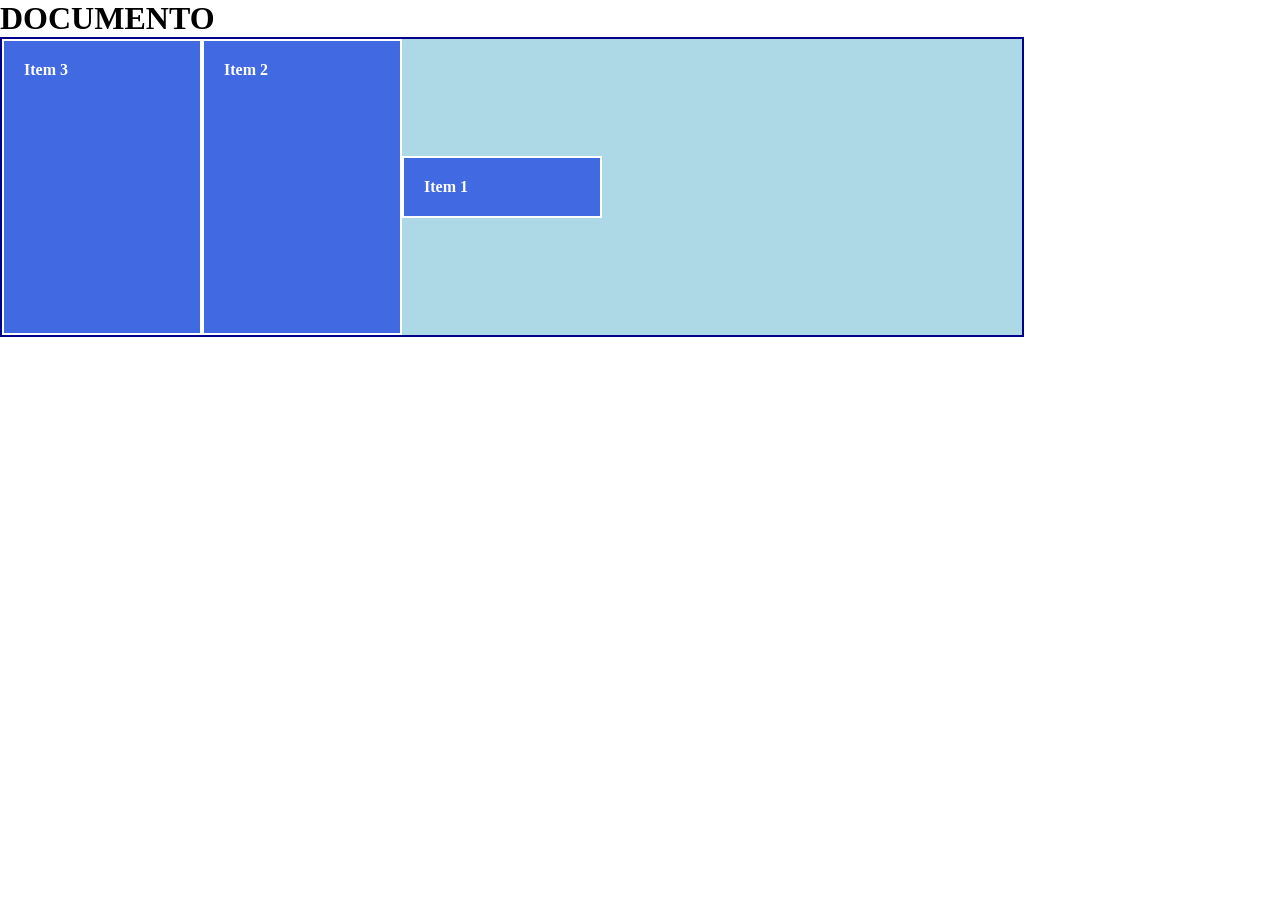
<file: index.html>
<!DOCTYPE html>
<html lang="en">
<head>
    <meta charset="UTF-8">
    <meta name="viewport" content="width=device-width, initial-scale=1.0">
    <title>Document</title>
    <link rel="stylesheet" href="css/style.css">
</head>
<body>
    <h1>DOCUMENTO</h1>
    <div class="conteiner">
        <div class="item item1">Item 1</div>
        <div class="item item2">Item 2</div>
        <div class="item item3">Item 3</div>
    </div>
</body>
</html>
</file>
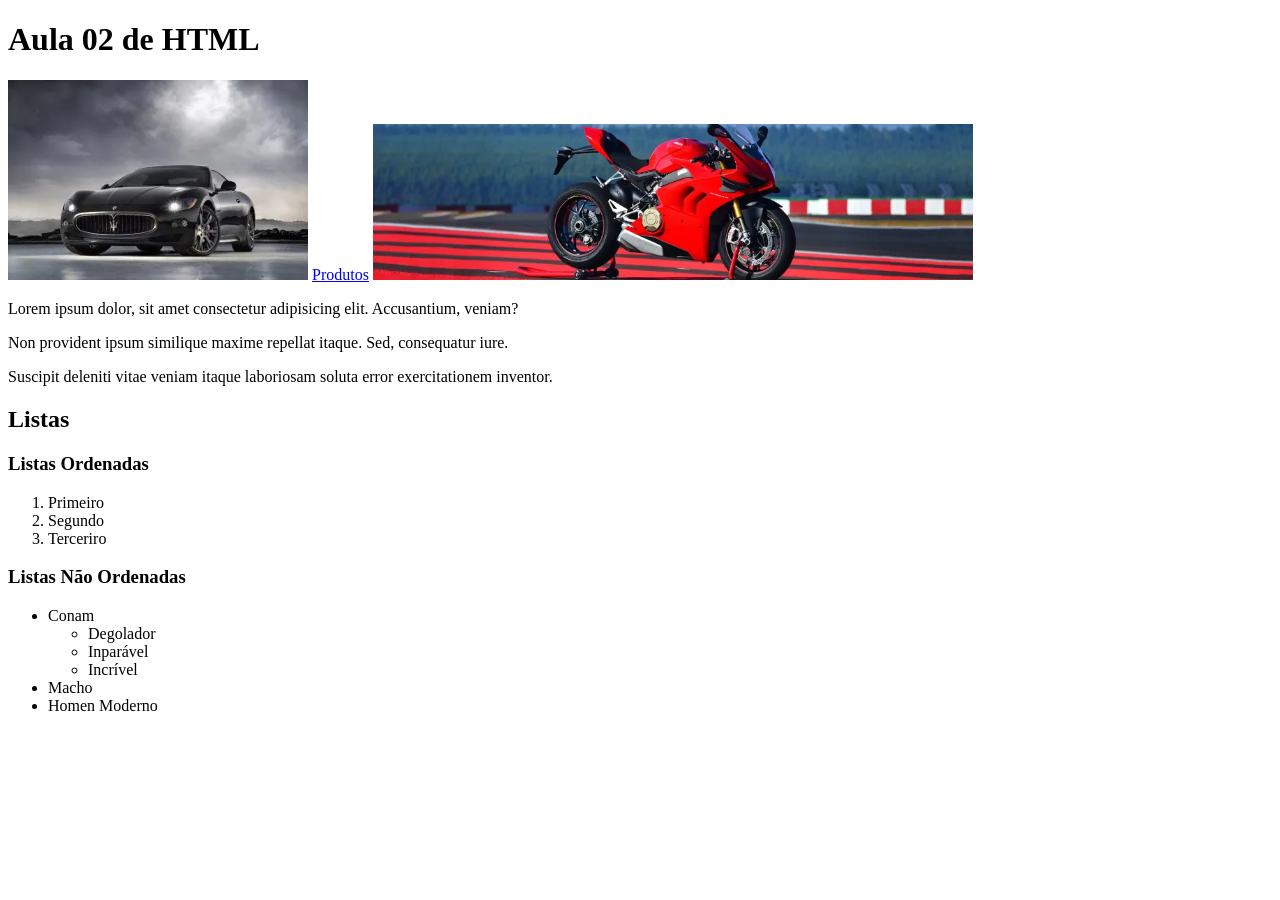
<file: Index.html>
<!DOCTYPE html>
<html lang="en">
<head>
    <meta charset="UTF-8">
    <meta name="viewport" content="width=device-width, initial-scale=1.0">
    <title>Página Principal</title>
</head>
<body>
    <h1>Aula 02 de HTML</h1>

<img src="img.webp" alt="Maserati" width="300px">

<a href="paginas/produtos.html">Produtos</a>

<img src="imgcar/ducati.webp" alt="Ducati" width="600px">
    <p>Lorem ipsum dolor, sit amet consectetur adipisicing elit. Accusantium, veniam?</p>
    <p>Non provident ipsum similique maxime repellat itaque. Sed, consequatur iure.</p>
    <p>Suscipit deleniti vitae veniam itaque laboriosam soluta error exercitationem inventor.</p>
    <h2>Listas</h2>
    <h3>Listas Ordenadas</h3>
      <ol>
        <li>Primeiro</li>
        <li>Segundo</li>
        <li>Terceriro</li>
      </ol>
    <h3>Listas Não Ordenadas</h3>
       <ul>
         <li>Conam</li>
             <ul>
                <li>Degolador</li>
                <li>Inparável</li>
                <li>Incrível</li>
             </ul>
         <li>Macho</li>
         <li>Homen Moderno</li>
       </ul>
</body>
</html>
</file>
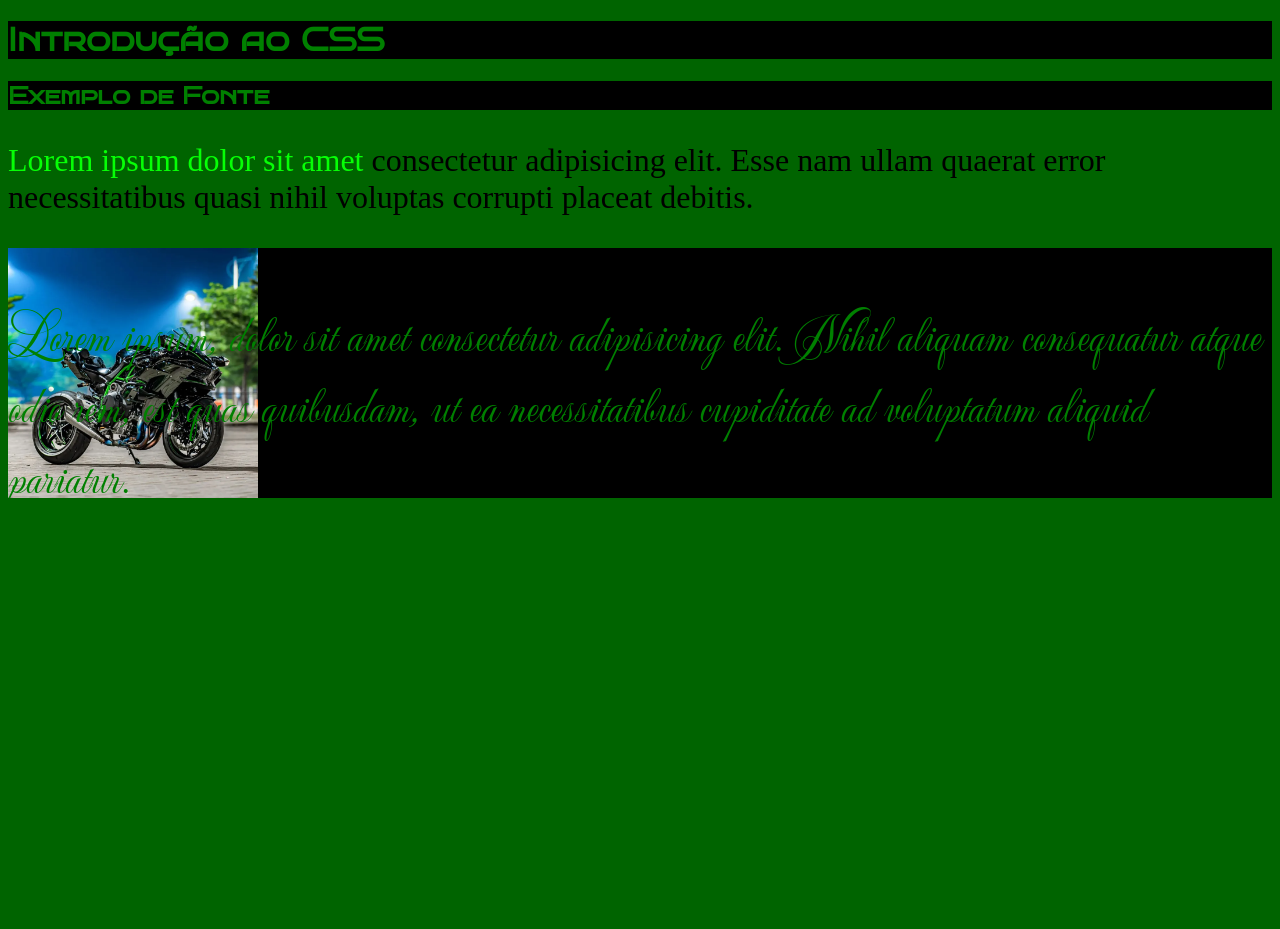
<file: aula-04/Index.html>
<!DOCTYPE html>
<html lang="en">
<head>
    <meta charset="UTF-8">
    <meta name="viewport" content="width=device-width, initial-scale=1.0">
    <title>Página Principal</title>
    <link rel="stylesheet" href="css/style.css">
</head>
<body>
    <h1 id="first">Introdução ao CSS</h1>
    
    <h2>Exemplo de Fonte</h2>

    <p class="fora"> <span> Lorem ipsum dolor sit amet </span> consectetur adipisicing elit. Esse nam ullam quaerat error necessitatibus quasi nihil voluptas corrupti placeat debitis.</p>

    <div>
        <p class="nova">Lorem ipsum, dolor sit amet consectetur adipisicing elit. Nihil aliquam consequatur atque odio rem, est quas quibusdam, ut ea necessitatibus cupiditate ad voluptatum aliquid pariatur.</p>
        <p class="nova">Lorem ipsum, dolor sit amet consectetur adipisicing elit. Nihil aliquam consequatur atque odio rem, est quas quibusdam, ut ea necessitatibus cupiditate ad voluptatum aliquid pariatur.</p>
        <p class="nova">Lorem ipsum, dolor sit amet consectetur adipisicing elit. Nihil aliquam consequatur atque odio rem, est quas quibusdam, ut ea necessitatibus cupiditate ad voluptatum aliquid pariatur.</p>
        <p class="nova">Lorem ipsum, dolor sit amet consectetur adipisicing elit. Nihil aliquam consequatur atque odio rem, est quas quibusdam, ut ea necessitatibus cupiditate ad voluptatum aliquid pariatur.</p>
        <p class="nova">Lorem ipsum, dolor sit amet consectetur adipisicing elit. Nihil aliquam consequatur atque odio rem, est quas quibusdam, ut ea necessitatibus cupiditate ad voluptatum aliquid pariatur.</p>
        <p>Sint earum eum, sed necessitatibus eaque libero at quis consequuntur minima labore tenetur quidem harum quaerat, adipisci dicta nemo dolore expedita excepturi? Eligendi, non voluptas.</p>
        <p>Amet, hic. Reiciendis, omnis. Ipsa fugit facere non veniam sed commodi sit molestiae illum sequi iusto eius itaque, totam vitae qui, odit quis nobis adipisci.</p>
        <p>Accusamus obcaecati quasi cum tenetur! Tempore incidunt blanditiis quisquam magni! Fuga, praesentium eaque illum dolorem veritatis repellat atque maxime eligendi dicta ut at exercitationem distinctio?</p>
        <p>In molestiae a id nulla, eveniet eius sequi debitis voluptatem consequuntur consectetur dolorem veniam nemo est saepe asperiores quasi ex ratione reiciendis ut odio sint!</p>
        <p>Repellat voluptatum quas nostrum, distinctio eos maiores. Explicabo quo ipsa reprehenderit! Nam, assumenda fugit voluptatum repudiandae voluptas non nesciunt excepturi modi doloribus nisi id similique?</p>
        <p>Aperiam commodi, minus dolorum dolore assumenda exercitationem sunt velit ad? Inventore obcaecati, necessitatibus enim minus consequuntur adipisci voluptatum ratione incidunt veniam. Repellat nemo atque quis.</p>
        <p>Et voluptatibus fugiat at corporis, qui labore sunt quis optio tempora vel excepturi eum cupiditate inventore officia culpa harum facilis, reiciendis sed numquam delectus soluta.</p>
        <p>Repudiandae ducimus optio eum voluptatibus, ea neque accusantium, explicabo quae dolor maxime modi necessitatibus aspernatur repellendus autem quibusdam magnam dolore, sunt tenetur aliquid. Excepturi, rerum?</p>
        <p>Laboriosam, nihil optio quaerat neque quam eligendi sit illo incidunt repudiandae quisquam omnis tenetur deleniti enim aliquam porro fugiat, error animi. Vel quia harum eos?</p>
        <p>Inventore suscipit enim libero quia ex optio alias rem debitis accusamus mollitia, cumque consequatur odio culpa porro necessitatibus, facilis in voluptas earum perspiciatis? Officiis, vero?</p>
        <p>Laborum beatae reprehenderit blanditiis, accusamus cupiditate sunt nulla rerum recusandae, illum sed ratione impedit ad, quam at corrupti repudiandae nam. Autem aliquid excepturi vitae impedit.</p>
        <p>Atque recusandae voluptates, ratione dicta dolores, voluptatem aperiam magni amet qui facere ad aut dolore veniam facilis assumenda illum? Fugiat delectus autem consequatur molestiae ab?</p>
        <p>Omnis consectetur hic modi necessitatibus eligendi nisi nulla recusandae. Incidunt, laborum labore repudiandae rerum maxime quae vitae, sequi temporibus voluptas architecto esse. Aliquam, quidem quis.</p>
        <p>Dolores cupiditate iste aliquid repellat, dolore rem odit corrupti veritatis deserunt, nisi iusto. Magni dicta voluptate libero possimus fugit nulla eius in quia, illum distinctio!</p>    
        <p>Lorem ipsum dolor sit amet consectetur adipisicing elit. Quisquam sed ullam labore provident itaque qui porro quidem ratione, incidunt nesciunt, saepe ipsam laborum consectetur nemo?</p>
        <p>Sed, asperiores ab nemo hic labore aut quae nihil tenetur consequuntur quas facilis repellat laborum minus nulla sint alias! Molestiae inventore delectus ea qui necessitatibus?</p>
        <p>Voluptatem dolore laboriosam hic ab, sit modi, quas eligendi doloremque minus ut excepturi vero. Ducimus fuga explicabo autem rem iste laborum ex numquam. Eius, officia.</p>
        <p>Eos, autem repellat odit accusamus eum nesciunt tempora assumenda sequi enim cum dolorum nostrum eius doloremque ab alias amet maxime perferendis minus dolore hic nam!</p>
        <p>Autem natus dolor minima perspiciatis id in reiciendis, quaerat deserunt quis saepe aut dignissimos iusto ducimus nobis sit accusamus a unde. Odit impedit saepe at!</p>
        <p>Enim sunt placeat nam, alias consequatur cum pariatur fuga odit debitis repudiandae assumenda ducimus labore laudantium quis aut quia, error eos sed consectetur, voluptatibus ipsa.</p>
        <p>Facere incidunt rerum animi veritatis earum voluptas magni soluta temporibus rem quae eligendi ipsum totam laborum labore vel officia excepturi, accusantium repellendus, voluptatibus non. Eius.</p>
        <p>Hic accusamus, tempore esse ratione pariatur debitis, id dolore error suscipit dolor vero culpa repellat. Laudantium rem ullam quisquam cumque molestias modi doloribus provident ipsa.</p>
        <p>Magnam, earum est recusandae sequi quibusdam tempore dolorum expedita unde nesciunt esse officiis saepe temporibus quos laboriosam modi et perferendis debitis rem quisquam, distinctio fugiat.</p>
        <p>Doloremque fugiat est ipsam maxime facilis autem quia repellendus velit ut corrupti architecto natus minima perferendis veritatis modi quo, culpa rem eius ipsum iure. Eveniet!</p>
        <p>Culpa similique expedita atque nemo animi dolorem error aliquid enim repellat autem cum magni minus optio id, nesciunt et dicta, consectetur sequi totam? Illum, neque.</p>
        <p>Quibusdam blanditiis animi natus eaque in eos harum illum ab labore, tempore, sed commodi sapiente voluptatem! Suscipit deleniti aut nam architecto aspernatur possimus eligendi in.</p>
        <p>Molestiae iure esse dolorum tempore voluptate? Nemo laboriosam eligendi consequatur necessitatibus ab molestias doloribus voluptatibus magnam eius! Nisi nobis voluptas nulla ratione quasi saepe. Omnis!</p>
        <p>Facilis facere quidem excepturi id, vitae minima eum eaque obcaecati distinctio architecto ad, assumenda aperiam, officiis tenetur iure explicabo molestias atque pariatur praesentium minus quam!</p>
        <p>Sint veritatis aliquid accusamus, itaque ex id officiis obcaecati nostrum soluta voluptatibus earum iure amet vel. Nobis tempore, velit alias veniam porro culpa ducimus cumque.</p>
        <p>Molestiae magni pariatur voluptatum sit commodi, ipsum quam voluptatibus numquam minima? Iusto saepe asperiores, perspiciatis temporibus nihil totam illum qui cum rem tenetur ullam eos!</p>
        <p>Nemo placeat vero necessitatibus, animi, quaerat numquam soluta perspiciatis impedit cum aliquid aspernatur voluptatum. Blanditiis eos modi a pariatur veritatis nisi eaque explicabo dicta voluptate.</p>
        <p>Eius earum labore ab optio alias impedit distinctio, sequi voluptatum vero, ipsa eaque dolorum nam ut molestiae veritatis animi deserunt excepturi ad dolorem illo? Perspiciatis.</p>
        <p>Odio tempora et dignissimos, consectetur quos culpa aliquam, rerum accusamus ea impedit voluptates aut ut! Voluptas, illum! Optio fuga cum a hic, accusantium iste neque?</p>
        <p>Quod eligendi ab consequatur autem, molestias quis saepe error modi odit commodi sed voluptatum perspiciatis reprehenderit vitae sunt perferendis omnis tenetur. Omnis quasi ullam molestias.</p>
        <p>Suscipit corporis iure quam sit repellendus vel dolorum omnis eius et similique necessitatibus, velit ex saepe. Ab autem commodi laudantium similique suscipit maxime ut! Placeat.</p>
        <p>Ducimus est quibusdam ex delectus vero repudiandae ea! Nostrum recusandae, saepe eaque reiciendis fugit similique voluptates, quo accusantium debitis, tempore sapiente deserunt modi rem vitae!</p>
        <p>Tempora, voluptates voluptas. Earum expedita maxime eligendi, dolores iste sed! Eos ut ipsam illo, consequuntur aut minima accusantium sequi. Obcaecati corporis earum aliquid animi vel.</p>
        <p>Dicta aut id minus veniam animi asperiores nisi vitae voluptatum dolores eaque saepe repellendus numquam laudantium porro expedita nam laborum, aliquam, voluptatem excepturi et pariatur.</p>
        <p>Repudiandae non sint sit rerum maxime dolor, nihil fugiat, praesentium quibusdam illum deleniti quia? Quod ipsa modi repudiandae, non recusandae architecto quisquam cumque dicta vero.</p>

    </div>
</body>
</html>
</file>
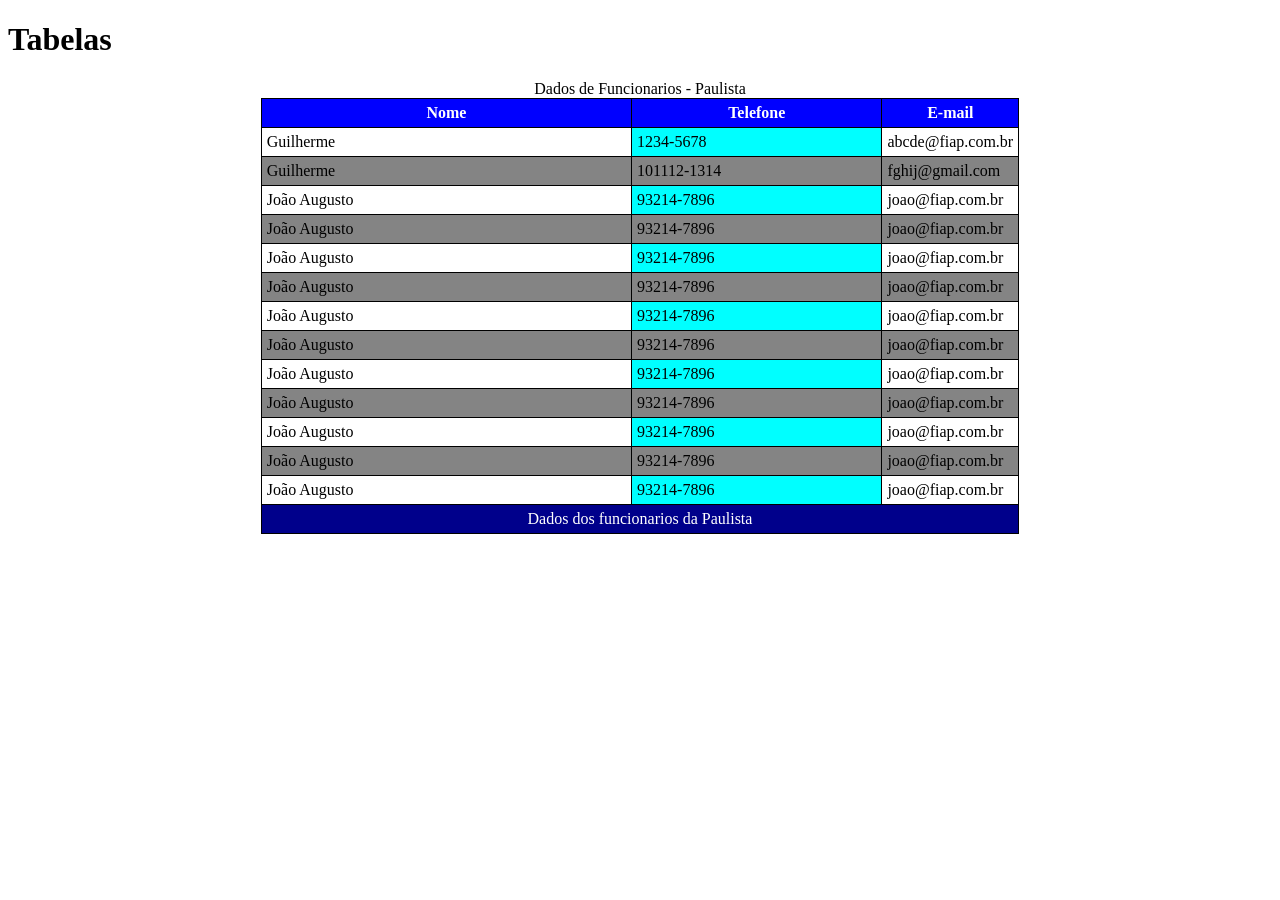
<file: Frontend/index.html>
<!DOCTYPE html>
<html lang="en">
<head>
    <meta charset="UTF-8">
    <meta name="viewport" content="width=device-width, initial-scale=1.0">
    <title>Front-Project-Tabelas</title>
    <link rel="stylesheet" href="css/style.css">
</head>
<body>
    <h1>Tabelas</h1>
    <table>
        
        <caption>Dados de Funcionarios - Paulista</caption>
        
        <colgroup>
            <col class="coluna1">
            <col class="coluna2">
            <col class="coluna3">
        </colgroup>

        <thead>
            <tr>
                <th>Nome</th>
                <th>Telefone</th>
                <th>E-mail</th>
            </tr>
        </thead>


        <tbody>
            <tr>
                <td>Guilherme</td> <!--rowspan="2" /  Serve para alongar a tebela meio que indica uma imformcão do mesmo para outras diferentes-->
                <td>1234-5678</td>
                <td>abcde@fiap.com.br</td>
            </tr>
            <tr class="teste_linha">
                <td>Guilherme</td>
                <td>101112-1314</td>
                <td>fghij@gmail.com</td>
            </tr>
            <tr>
                <td>João Augusto</td>
                <td>93214-7896</td>
                <td>joao@fiap.com.br</td>
            </tr>
            <tr>
                <td>João Augusto</td>
                <td>93214-7896</td>
                <td>joao@fiap.com.br</td>
            </tr>
            <tr>
                <td>João Augusto</td>
                <td>93214-7896</td>
                <td>joao@fiap.com.br</td>
            </tr>
            <tr>
                <td>João Augusto</td>
                <td>93214-7896</td>
                <td>joao@fiap.com.br</td>
            </tr>
            <tr>
                <td>João Augusto</td>
                <td>93214-7896</td>
                <td>joao@fiap.com.br</td>
            </tr>
            <tr>
                <td>João Augusto</td>
                <td>93214-7896</td>
                <td>joao@fiap.com.br</td>
            </tr>
            <tr>
                <td>João Augusto</td>
                <td>93214-7896</td>
                <td>joao@fiap.com.br</td>
            </tr>
            <tr>
                <td>João Augusto</td>
                <td>93214-7896</td>
                <td>joao@fiap.com.br</td>
            </tr>
            <tr>
                <td>João Augusto</td>
                <td>93214-7896</td>
                <td>joao@fiap.com.br</td>
            </tr>
            <tr>
                <td>João Augusto</td>
                <td>93214-7896</td>
                <td>joao@fiap.com.br</td>
            </tr>
            <tr>
                <td>João Augusto</td>
                <td>93214-7896</td>
                <td>joao@fiap.com.br</td>
            </tr>
        </tbody>

        <tfoot>
            <tr>
                <td colspan="3">Dados dos funcionarios da Paulista</td>
            </tr>
        </tfoot>
    </table>

</body>
</html>
</file>
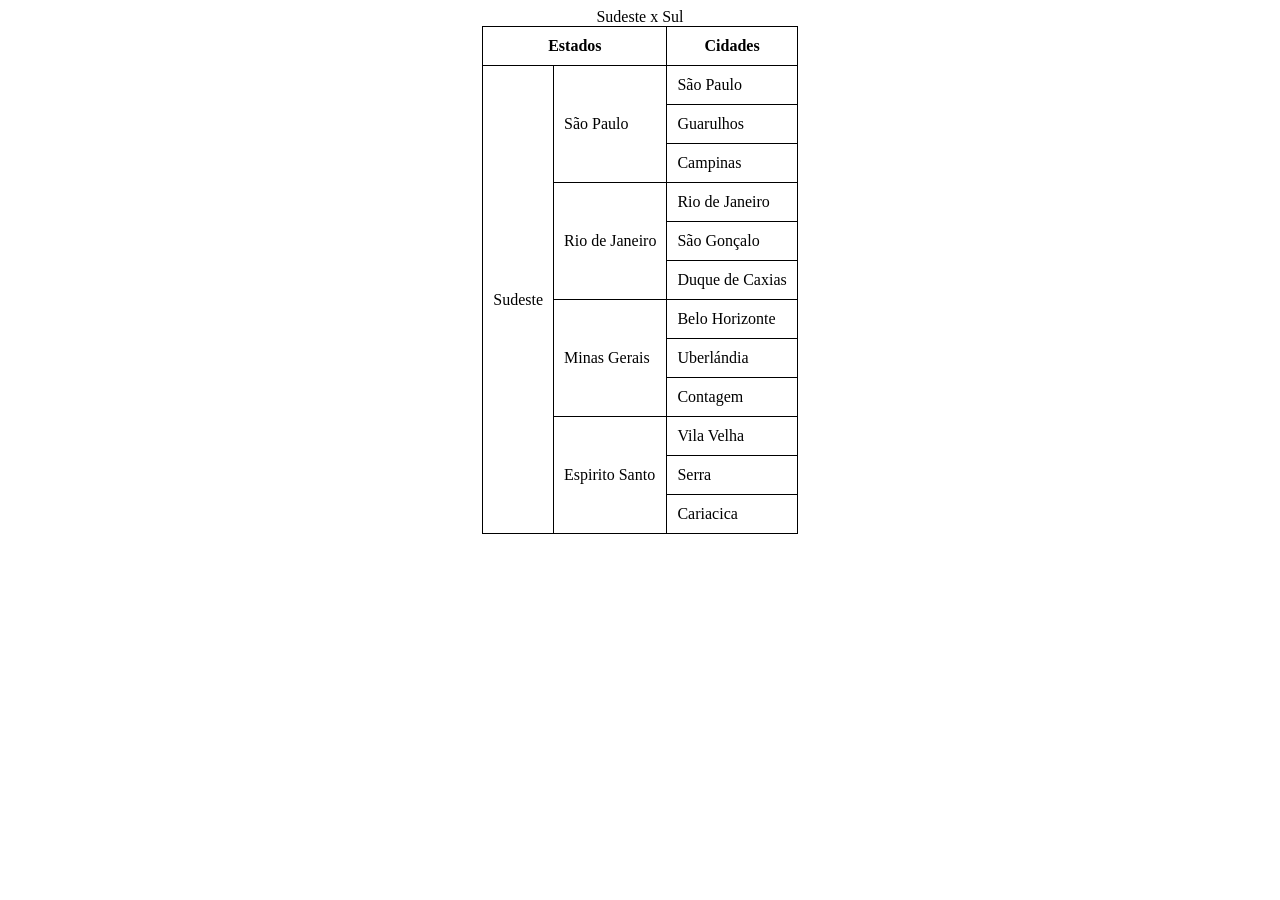
<file: Frontend/SudestexSul-html/index.html>
<!DOCTYPE html>
<html lang="en">
<head>
    <meta charset="UTF-8">
    <meta name="viewport" content="width=device-width, initial-scale=1.0">
    <title>Tabela</title>
    <link rel="stylesheet" href="css/style.css">
</head>
<body>
    <table>

    <caption>Sudeste x Sul</caption>

    <thead>
        <tr>
            <th colspan="2">Estados</th>
            <th>Cidades</th>
        </tr>
    </thead>

    <tbody>

        <tr>
            <td rowspan="12">Sudeste</td>
            <td rowspan="3">São Paulo</td>
            <td>São Paulo</td>
        </tr>
        <tr>
            <td>Guarulhos</td>
        </tr>
        <tr>
            <td>Campinas</td>
        </tr>
        <tr>
            <td rowspan="3">Rio de Janeiro</td>
            <td>Rio de Janeiro</td>
        </tr>
        <tr>
            <td>São Gonçalo</td>
        </tr>
        <tr>
            <td>Duque de Caxias</td>
        </tr>
        <tr>
            <td rowspan="3">Minas Gerais</td>
            <td>Belo Horizonte</td>
        </tr>
        <tr>
            <td>Uberlándia</td>
        </tr>
        <tr>
            <td>Contagem</td>
        </tr>
        <tr>
            <td rowspan="3">Espirito Santo</td>
            <td>Vila Velha</td>
        </tr>
        <tr>
            <td>Serra</td>
        </tr>
        <tr>
            <td>Cariacica</td>
        </tr>
        
    </tbody>

    </table>
</body>
</html>
</file>
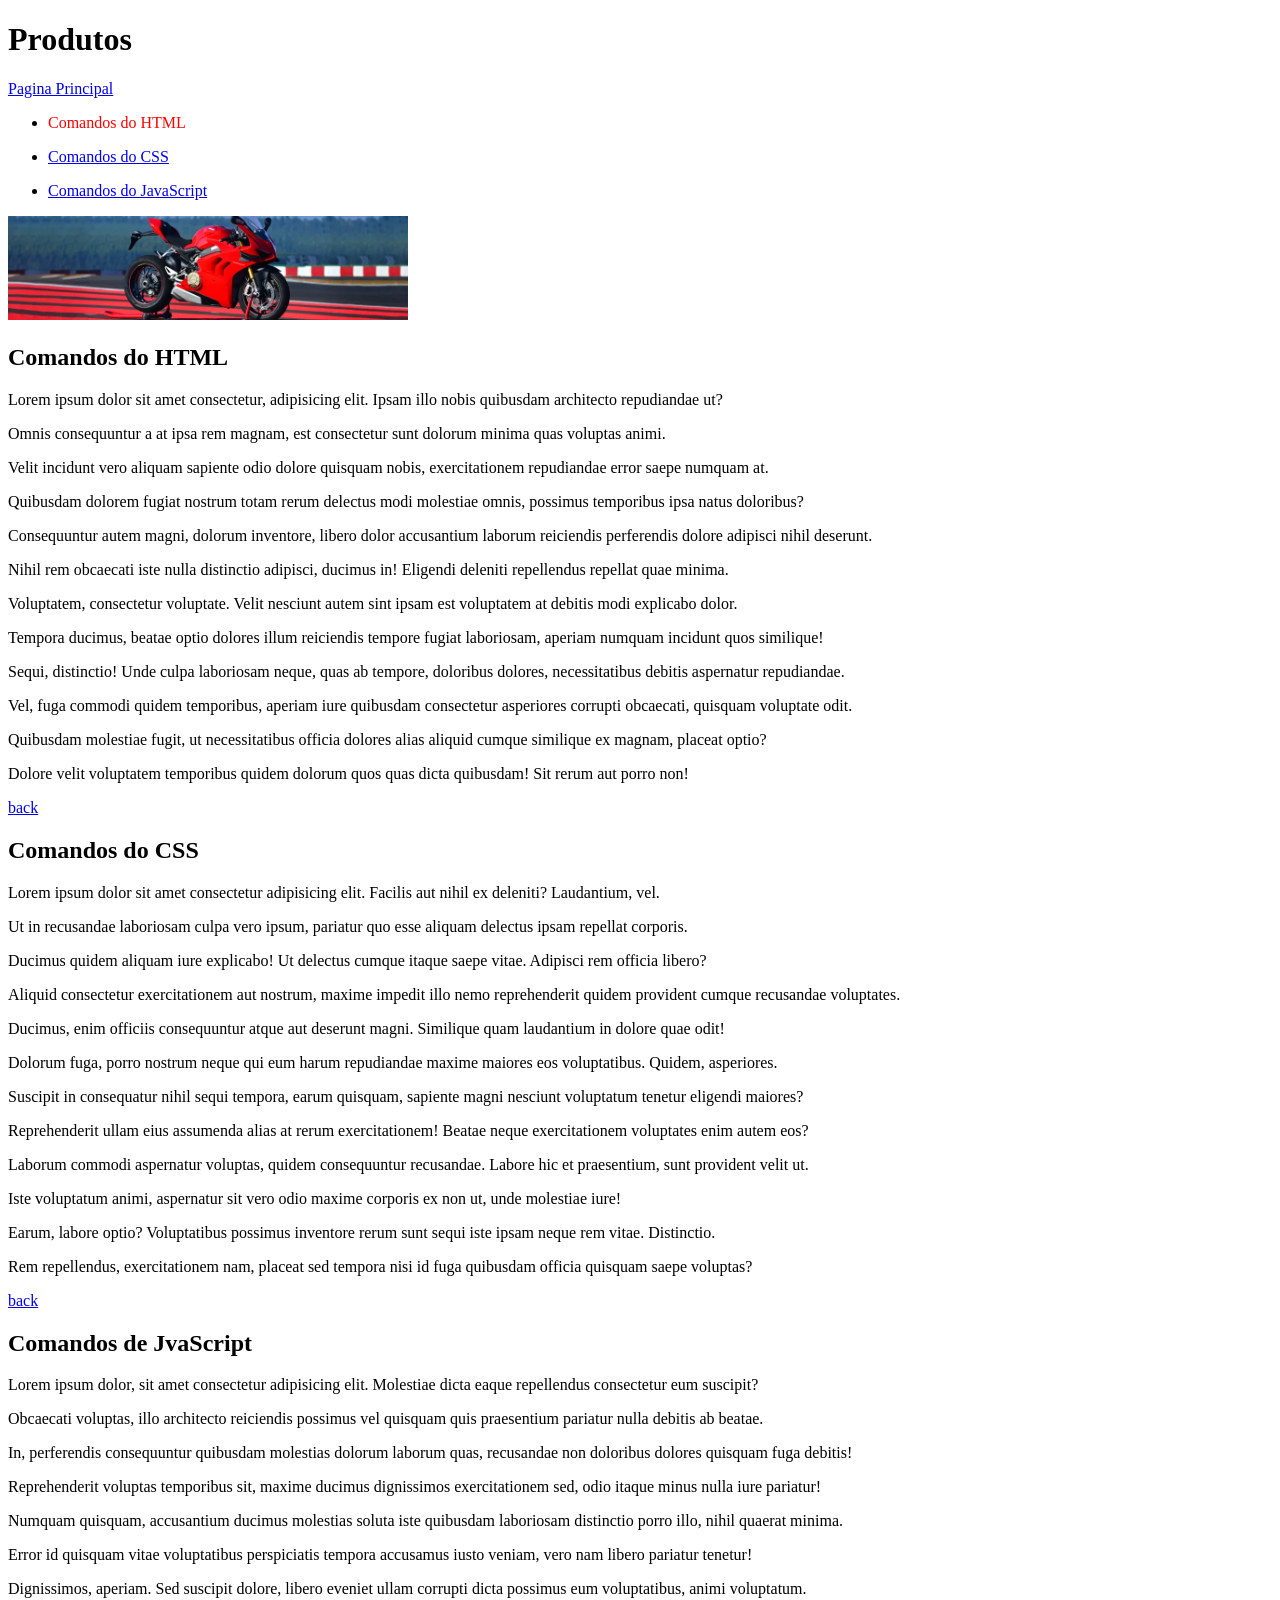
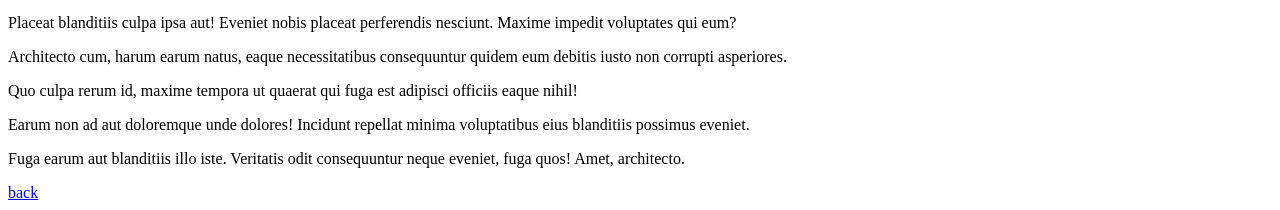
<file: paginas/produtos.html>
<!DOCTYPE html>
<html lang="en">
<head>
    <meta charset="UTF-8">
    <meta name="viewport" content="width=device-width, initial-scale=1.0">
    <title>Document</title>
</head>
<body>
    <h1 id="p">Produtos</h1>

    <a href="../Index.html">Pagina Principal</a>

    <ul>
        <li><a href="#html" style="color: red; text-decoration: none;">Comandos do HTML</a></li>
    </ul>
    <ul>
        <li><a href="#css">Comandos do CSS</a></li>
    </ul>
    <ul>
        <li><a href="#js">Comandos do JavaScript</a></li>
    </ul>
<img src="../imgcar/ducati.webp" alt="Ducati Project" width="400px">
    <h2 id="html">Comandos do HTML</h2>
    <p>Lorem ipsum dolor sit amet consectetur, adipisicing elit. Ipsam illo nobis quibusdam architecto repudiandae ut?</p>
    <p>Omnis consequuntur a at ipsa rem magnam, est consectetur sunt dolorum minima quas voluptas animi.</p>
    <p>Velit incidunt vero aliquam sapiente odio dolore quisquam nobis, exercitationem repudiandae error saepe numquam at.</p>
    <p>Quibusdam dolorem fugiat nostrum totam rerum delectus modi molestiae omnis, possimus temporibus ipsa natus doloribus?</p>
    <p>Consequuntur autem magni, dolorum inventore, libero dolor accusantium laborum reiciendis perferendis dolore adipisci nihil deserunt.</p>
    <p>Nihil rem obcaecati iste nulla distinctio adipisci, ducimus in! Eligendi deleniti repellendus repellat quae minima.</p>
    <p>Voluptatem, consectetur voluptate. Velit nesciunt autem sint ipsam est voluptatem at debitis modi explicabo dolor.</p>
    <p>Tempora ducimus, beatae optio dolores illum reiciendis tempore fugiat laboriosam, aperiam numquam incidunt quos similique!</p>
    <p>Sequi, distinctio! Unde culpa laboriosam neque, quas ab tempore, doloribus dolores, necessitatibus debitis aspernatur repudiandae.</p>
    <p>Vel, fuga commodi quidem temporibus, aperiam iure quibusdam consectetur asperiores corrupti obcaecati, quisquam voluptate odit.</p>
    <p>Quibusdam molestiae fugit, ut necessitatibus officia dolores alias aliquid cumque similique ex magnam, placeat optio?</p>
    <p>Dolore velit voluptatem temporibus quidem dolorum quos quas dicta quibusdam! Sit rerum aut porro non!</p>
    <a href="#p">back</a>
    
    <h2 id="css">Comandos do CSS</h2>
    <p>Lorem ipsum dolor sit amet consectetur adipisicing elit. Facilis aut nihil ex deleniti? Laudantium, vel.</p>
    <p>Ut in recusandae laboriosam culpa vero ipsum, pariatur quo esse aliquam delectus ipsam repellat corporis.</p>
    <p>Ducimus quidem aliquam iure explicabo! Ut delectus cumque itaque saepe vitae. Adipisci rem officia libero?</p>
    <p>Aliquid consectetur exercitationem aut nostrum, maxime impedit illo nemo reprehenderit quidem provident cumque recusandae voluptates.</p>
    <p>Ducimus, enim officiis consequuntur atque aut deserunt magni. Similique quam laudantium in dolore quae odit!</p>
    <p>Dolorum fuga, porro nostrum neque qui eum harum repudiandae maxime maiores eos voluptatibus. Quidem, asperiores.</p>
    <p>Suscipit in consequatur nihil sequi tempora, earum quisquam, sapiente magni nesciunt voluptatum tenetur eligendi maiores?</p>
    <p>Reprehenderit ullam eius assumenda alias at rerum exercitationem! Beatae neque exercitationem voluptates enim autem eos?</p>
    <p>Laborum commodi aspernatur voluptas, quidem consequuntur recusandae. Labore hic et praesentium, sunt provident velit ut.</p>
    <p>Iste voluptatum animi, aspernatur sit vero odio maxime corporis ex non ut, unde molestiae iure!</p>
    <p>Earum, labore optio? Voluptatibus possimus inventore rerum sunt sequi iste ipsam neque rem vitae. Distinctio.</p>
    <p>Rem repellendus, exercitationem nam, placeat sed tempora nisi id fuga quibusdam officia quisquam saepe voluptas?</p>
    <a href="#p">back</a>

    <h2 id="js">Comandos de JvaScript</h2>
    <p>Lorem ipsum dolor, sit amet consectetur adipisicing elit. Molestiae dicta eaque repellendus consectetur eum suscipit?</p>
    <p>Obcaecati voluptas, illo architecto reiciendis possimus vel quisquam quis praesentium pariatur nulla debitis ab beatae.</p>
    <p>In, perferendis consequuntur quibusdam molestias dolorum laborum quas, recusandae non doloribus dolores quisquam fuga debitis!</p>
    <p>Reprehenderit voluptas temporibus sit, maxime ducimus dignissimos exercitationem sed, odio itaque minus nulla iure pariatur!</p>
    <p>Numquam quisquam, accusantium ducimus molestias soluta iste quibusdam laboriosam distinctio porro illo, nihil quaerat minima.</p>
    <p>Error id quisquam vitae voluptatibus perspiciatis tempora accusamus iusto veniam, vero nam libero pariatur tenetur!</p>
    <p>Dignissimos, aperiam. Sed suscipit dolore, libero eveniet ullam corrupti dicta possimus eum voluptatibus, animi voluptatum.</p>
    <p>Placeat blanditiis culpa ipsa aut! Eveniet nobis placeat perferendis nesciunt. Maxime impedit voluptates qui eum?</p>
    <p>Architecto cum, harum earum natus, eaque necessitatibus consequuntur quidem eum debitis iusto non corrupti asperiores.</p>
    <p>Quo culpa rerum id, maxime tempora ut quaerat qui fuga est adipisci officiis eaque nihil!</p>
    <p>Earum non ad aut doloremque unde dolores! Incidunt repellat minima voluptatibus eius blanditiis possimus eveniet.</p>
    <p>Fuga earum aut blanditiis illo iste. Veritatis odit consequuntur neque eveniet, fuga quos! Amet, architecto.</p>
    <a href="#p">back</a>
</body>
</html>
</file>
<file: css/style.css>
*{
    margin: 0;
    padding: 0;
    box-sizing: border-box;

}

.conteiner{
    background-color: lightblue;
    border: 2px solid darkblue;
    width: 80%;
    height: 300px;
    display: flex;
    /* flex-direction: row; /* row / column / row-reverse / column-reverse */
    /* flex-wrap: nowrap;/* nowrap / wrap / wrap-reverse */
    flex-flow: nowrap row;
    justify-content: start;/* start / end / center / space-around / space-between /space-evenly */
    align-items: stretch;/* stretch / start / end / center / baseline */
    align-content: stretch;/* stretch / start / end / space-around / space-between / space-evenly */
}

.item{
    background-color: royalblue;
    border: 2px solid white;
    color: white;
    font-weight: bold;
    padding: 20px;
    /*width: 250px;*/
    flex: 0 1 200px;
}
.item1{
    order: 1;
    /*flex-grow: 1*/;
    /*flex-shrink: 1;
    flex-basis: 300px;*/
    align-self: center;
}

.item3{
    order: -1;
    /*flex-grow: 2;*/
}
</file>
<file: aula-04/css/style.css>
@import url('https://fonts.googleapis.com/css2?family=Bruno+Ace+SC&family=Mea+Culpa&display=swap');
    
body{
height: 100vh;
    background-color: #006400;
    
}
#first{
    color: green;
    background-color: #000000;
    font-family: "Bruno Ace SC", sans-serif;
}

.nova{
    font-family: "Mea Culpa", cursive;
    font-size: 1.5em;
}

span{
    color: #06ff06ff;
}


.fora{
    font-size: 2em;
}

div{
    font-size: 34px;
    font-family: "Bruno Ace SC", sans-serif;
    color: green;
    overflow-y: scroll;
    height: 250px;
    background-color: black;
    background-image: url(../img/Kawa.webp);
    background-repeat: no-repeat;
    background-position: r 150px;
    background-size:250px
}

h2{
    font-family: "Bruno Ace SC", sans-serif;
    color: green;
    background-color: #000000;
}
</file>
<file: Frontend/css/style.css>
table, th, td{
    width: 60%;
    margin: auto;
    border: 1px solid black;
    border-collapse: collapse;/*collapse, separette*/
    padding: 5px;
}
.teste_linha{
    background-color: lightgreen;
}
.coluna2{
    background-color: aqua;
}
thead{
    background-color: blue;
    color: white;
}
tbody tr:nth-child(even){
    background-color: rgb(132, 132, 132);
}
tfoot{
    background-color: darkblue;
    color: white;
    text-align: center;
}
</file>
<file: Frontend/SudestexSul-html/css/style.css>
table, th, td{
    margin: auto;
    border: 1px solid black;
    border-collapse: collapse;/*collapse, separette*/
    padding: 10px;
}
</file>
